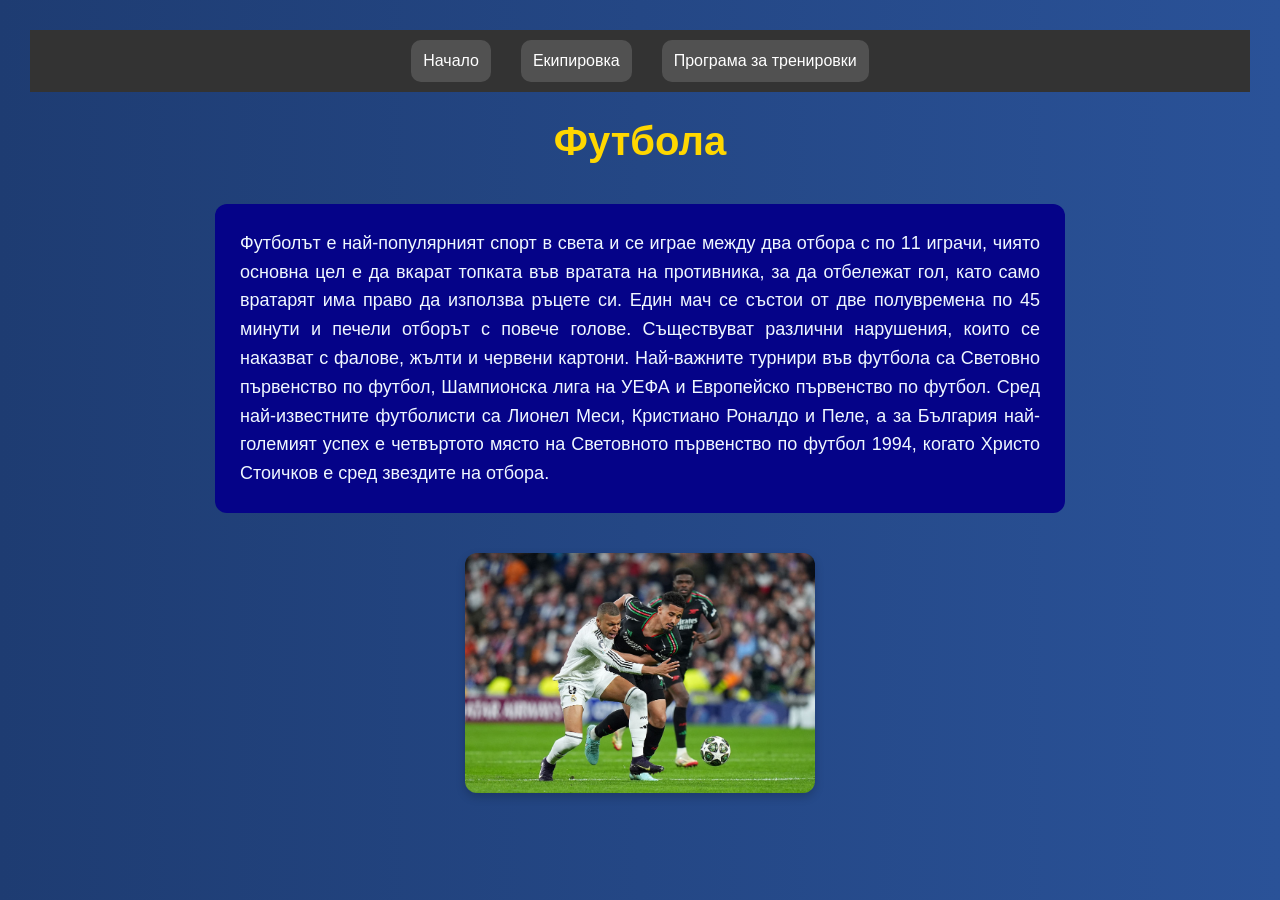
<file: index.html>
<html>
   
    <head>
 <meta charset="UTF-8" />
<title>Моят любим спорт</title>
 </head>
 
 <link rel = "stylesheet" href="sait.css">
 <nav class="navbar">
 <ul class="nav-links">
    <li><a href="index.html">Начало</a></li>
    <li><a href="2-ra.html">Екипировка</a></li>
    <li><a href="3.html">Програма за тренировки</a></li>
 </ul>
 </nav>
 <body>
    <h1>Футбола</h1>
    <p class="text">
        Футболът е най-популярният спорт в света и се играе между два отбора с по 11 играчи, чиято основна цел е да вкарат топката във вратата на противника, за да отбележат гол, като само вратарят има право да използва ръцете си. Един мач се състои от две полувремена по 45 минути и печели отборът с повече голове. Съществуват различни нарушения, които се наказват с фалове, жълти и червени картони. Най-важните турнири във футбола са Световно първенство по футбол, Шампионска лига на УЕФА и Европейско първенство по футбол. Сред най-известните футболисти са Лионел Меси, Кристиано Роналдо и Пеле, а за България най-големият успех е четвъртото място на Световното първенство по футбол 1994, когато Христо Стоичков е сред звездите на отбора.
    </p>
    <img class ="snimka" src="snimka.jpg" width="350" height="200">
 </body>
</html>
</file>
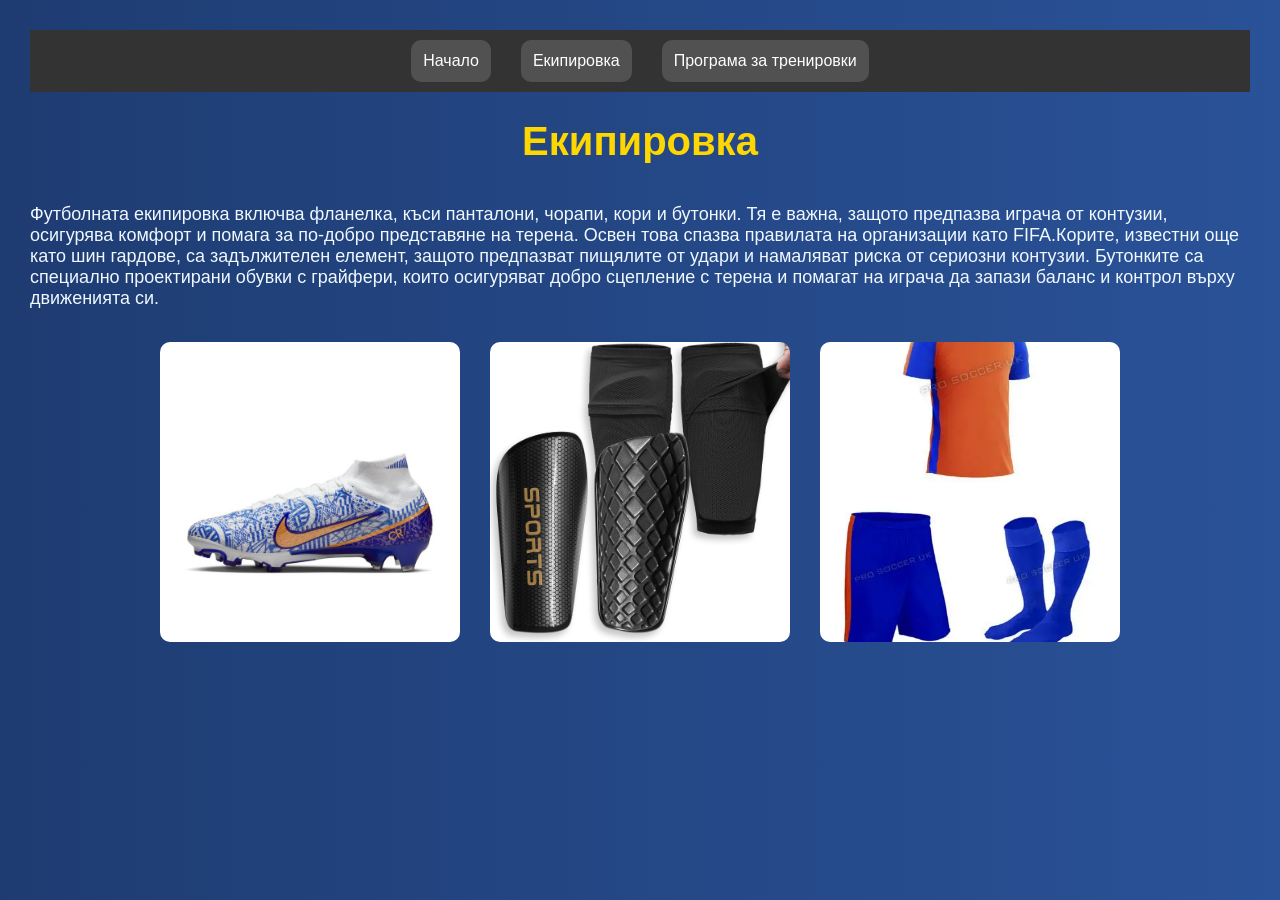
<file: 2-ra.html>
<html>
     <link rel = "stylesheet" href="sait.css">
    <nav class="navbar">
 <ul class="nav-links">
    <li><a href="index.html">Начало</a></li>
    <li><a href="2-ra.html">Екипировка</a></li>
    <li><a href="3.html">Програма за тренировки</a></li>
 </ul>
 </nav>
    <title>Нужната екипировка за футбол</title>
    <h1>
        Екипировка
    </h1>
    <p>
        Футболната екипировка включва фланелка, къси панталони, чорапи, кори и бутонки. Тя е важна, защото предпазва играча от контузии, осигурява комфорт и помага за по-добро представяне на терена. Освен това спазва правилата на организации като FIFA.Корите, известни още като шин гардове, са задължителен елемент, защото предпазват пищялите от удари и намаляват риска от сериозни контузии. Бутонките са специално проектирани обувки с грайфери, които осигуряват добро сцепление с терена и помагат на играча да запази баланс и контрол върху движенията си.
    </p>
<table class="gallery-table">
    <tr>
        <td>
            <img src="b.jpg" alt="">
        </td>

        <td>
            <img src="sh g.jpg" alt="">
        </td>

        <td>
            <img src="photo.webp" alt="">
        </td>
    </tr>
</table>
</file>
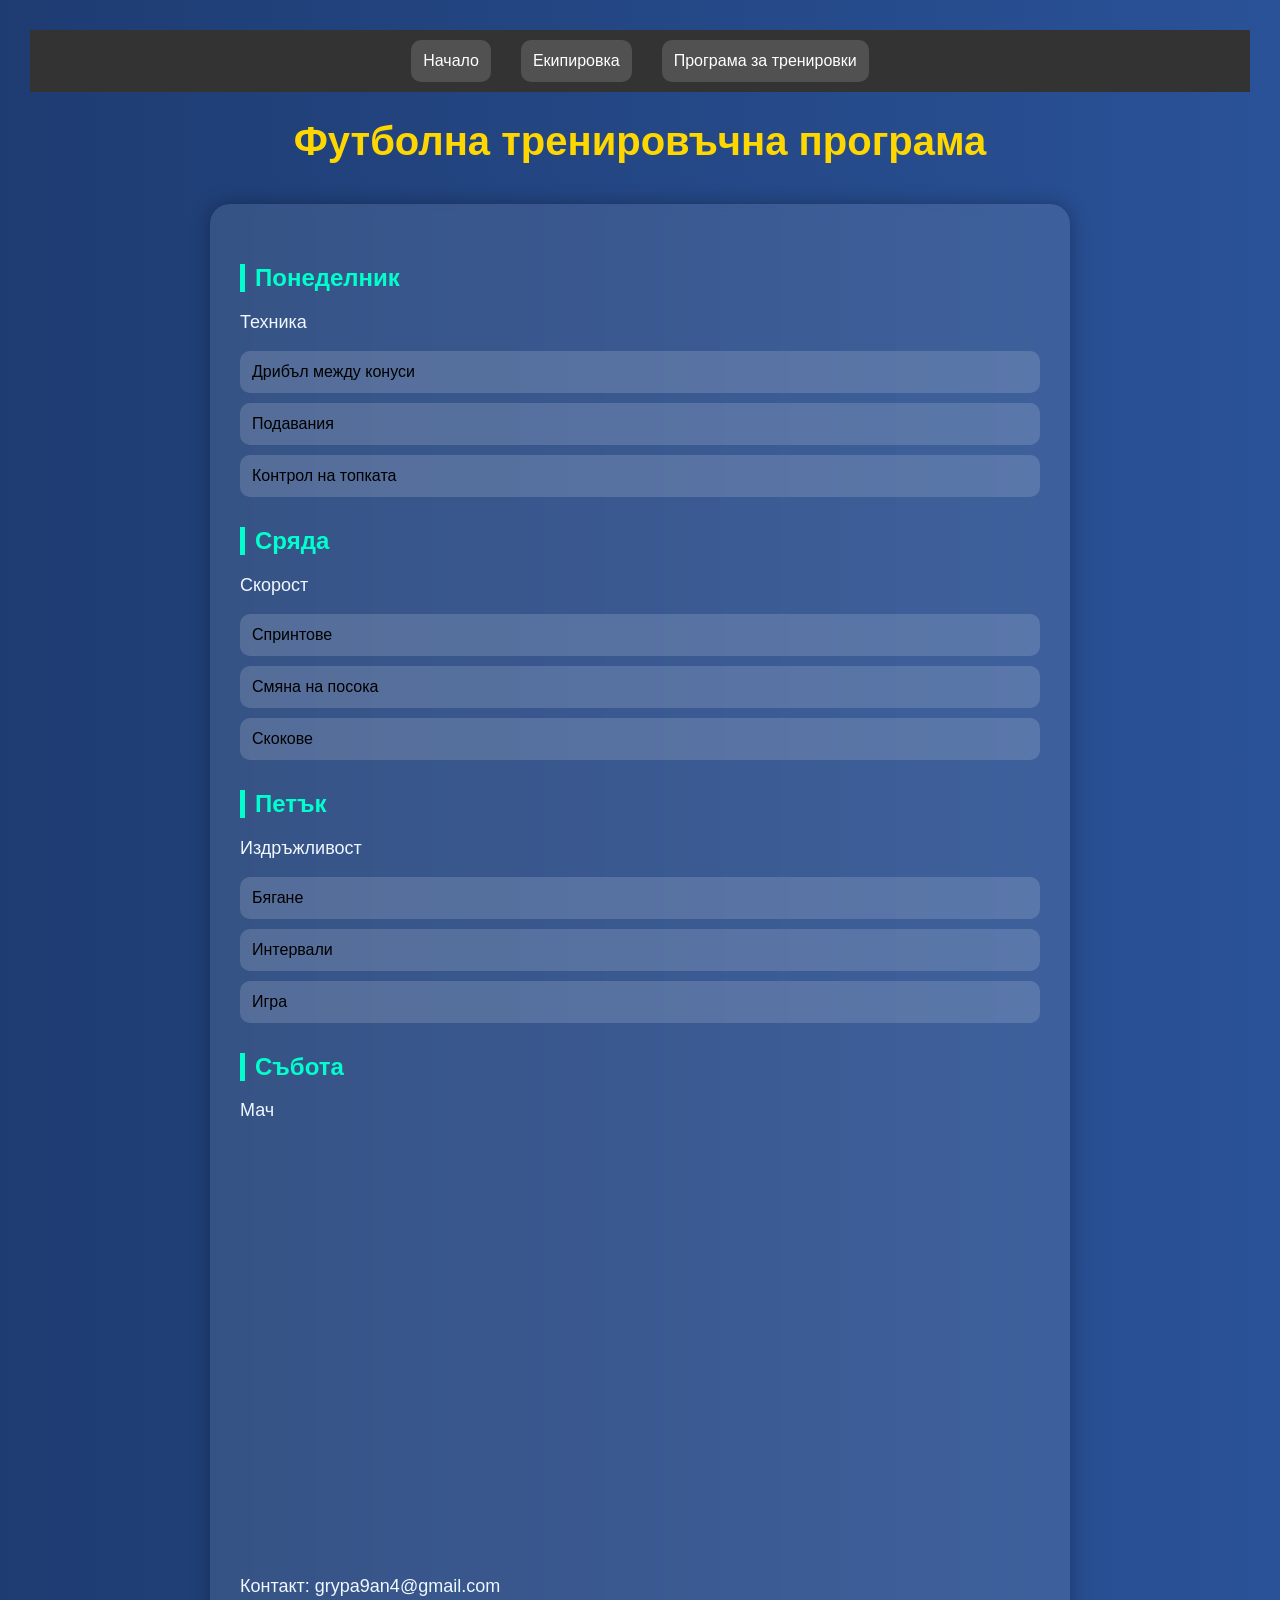
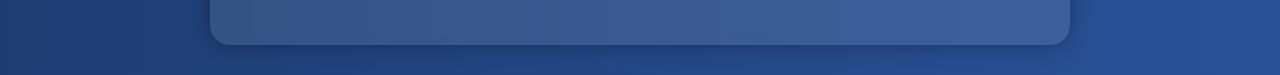
<file: 3.html>
<!DOCTYPE html>
<html lang="bg">
     <link rel = "stylesheet" href="sait.css">
    <nav class="navbar">
 <ul class="nav-links">
    <li><a href="index.html">Начало</a></li>
    <li><a href="2-ra.html">Екипировка</a></li>
    <li><a href="3.html">Програма за тренировки</a></li>
 </ul>
 </nav>
<head>
    <meta charset="UTF-8">
    <title>Футболна програма</title>
</head>
<body>

<h1>Футболна тренировъчна програма</h1>
<div class="programa">
<h2>Понеделник</h2>
<p>Техника</p>
<ul>
    <li>Дрибъл между конуси</li>
    <li>Подавания</li>
    <li>Контрол на топката</li>
</ul>

<h2>Сряда</h2>
<p>Скорост</p>
<ul>
    <li>Спринтове</li>
    <li>Смяна на посока</li>
    <li>Скокове</li>
</ul>

<h2>Петък</h2>
<p>Издръжливост</p>
<ul>
    <li>Бягане</li>
    <li>Интервали</li>
    <li>Игра</li>
</ul>

<h2>Събота</h2>
<p>Мач</p>
<iframe width="560" height="315" src="https://www.youtube.com/embed/qSsFGSFilD8?si=o8E1qYFwCjL8JUwn" title="YouTube video player" frameborder="0" allow="accelerometer; autoplay; clipboard-write; encrypted-media; gyroscope; picture-in-picture; web-share" referrerpolicy="strict-origin-when-cross-origin" allowfullscreen></iframe>

<p>Контакт: grypa9an4@gmail.com</p>
</div>
</body>
</html>
</file>
<file: sait.css>
body {
    font-family: 'Poppins', sans-serif;
    margin: 0;
    background-color: #000000;
    color: #333;
}

/* Header */
.header {
    background-color: #1e90ff;
    color: rgb(0, 0, 0);
    text-align: center;
    padding: 20px;
}

/* Navigation */
.navbar {
    background-color: #333;
}

.nav-links {
    list-style: none;
    display: flex;
    justify-content: center;
    padding: 10px;
    margin: 0;
}

.nav-links li {
    margin: 0 15px;
}

.nav-links a {
    color: white;
    text-decoration: none;
    font-weight: 500;
    transition: 0.3s;
}

.nav-links a:hover {
    color: #1e90ff;
}

/* Content */
.content {
    max-width: 800px;
    margin: 30px auto;
    padding: 20px;
    background: white;
    border-radius: 10px;
}

/* Headings */
h2 {
    color: #000000;
}

/* Image */
.image {
    display: block;
    margin: 20px auto;
    border-radius: 10px;
    max-width: 100%;
}
h1 {
    text-align: center;
}
.content {
    max-width: 800px;
    margin: 40px auto;
    padding: 25px;
    background: blue;
    border-radius: 12px;
    line-height: 1.6;
    font-size: 18px;
    text-align: justify;
}

/* Заглавие */
.content h2 {
    text-align: center;
    color: #1e90ff;
    margin-bottom: 20px;
}

/* Текст */
.content p {
    margin-bottom: 15px;
}

/* Снимка */
.snimka {
    display: block;
    margin: 25px auto;
    max-width: 100%;
    height: auto;
    border-radius: 12px;
    box-shadow: 0 4px 10px rgba(0,0,0,0.2);
}
.text {
    max-width: 800px;
    margin: 40px auto;
    padding: 25px;
    background: rgb(5, 3, 136);
    border-radius: 12px;
    line-height: 1.6;
    font-size: 18px;
    text-align: justify;
}

.gallery-table {
        margin: auto;
        border-collapse: collapse;
    }

    .gallery-table td {
        padding: 15px;
        text-align: center;
    }

    .gallery-table img {
        width: 300px;
        height: 300px;
        object-fit: cover;
        border-radius: 10px;
        display: block;
    }

    body{
        font-family: Arial, sans-serif;
        background: linear-gradient(to right, #1e3c72, #2a5298);
        margin: 0;
        padding: 30px;
        color: rgb(0, 0, 0);
    }

    .programa{
        max-width: 800px;
        margin: auto;
        background: rgba(255,255,255,0.1);
        padding: 30px;
        border-radius: 20px;
        box-shadow: 0 0 20px rgba(0,0,0,0.3);
        backdrop-filter: blur(5px);
    }

    h1{
        text-align: center;
        margin-bottom: 40px;
        font-size: 40px;
        color: #ffd700;
    }

    h2{
        color: #00ffcc;
        border-left: 5px solid #00ffcc;
        padding-left: 10px;
        margin-top: 30px;
    }

    p{
        font-size: 18px;
        color: aliceblue;
    }

    ul{
        list-style: none;
        padding: 0;
    }

    ul li{
        background: rgba(255,255,255,0.15);
        margin: 10px 0;
        padding: 12px;
        border-radius: 10px;
        transition: 0.3s;
    }

    ul li:hover{
        background: rgba(150, 146, 146, 0.3);
        transform: translateX(5px);
    }

    iframe{
        width: 100%;
        height: 400px;
        border-radius: 15px;
        margin-top: 15px;
    }

    .contact{
        margin-top: 30px;
        text-align: center;
        font-size: 18px;
    }

    .contact a{
        color: #ffd700;
        text-decoration: none;
    }

    .contact a:hover{
        text-decoration: underline;
    }
</file>
